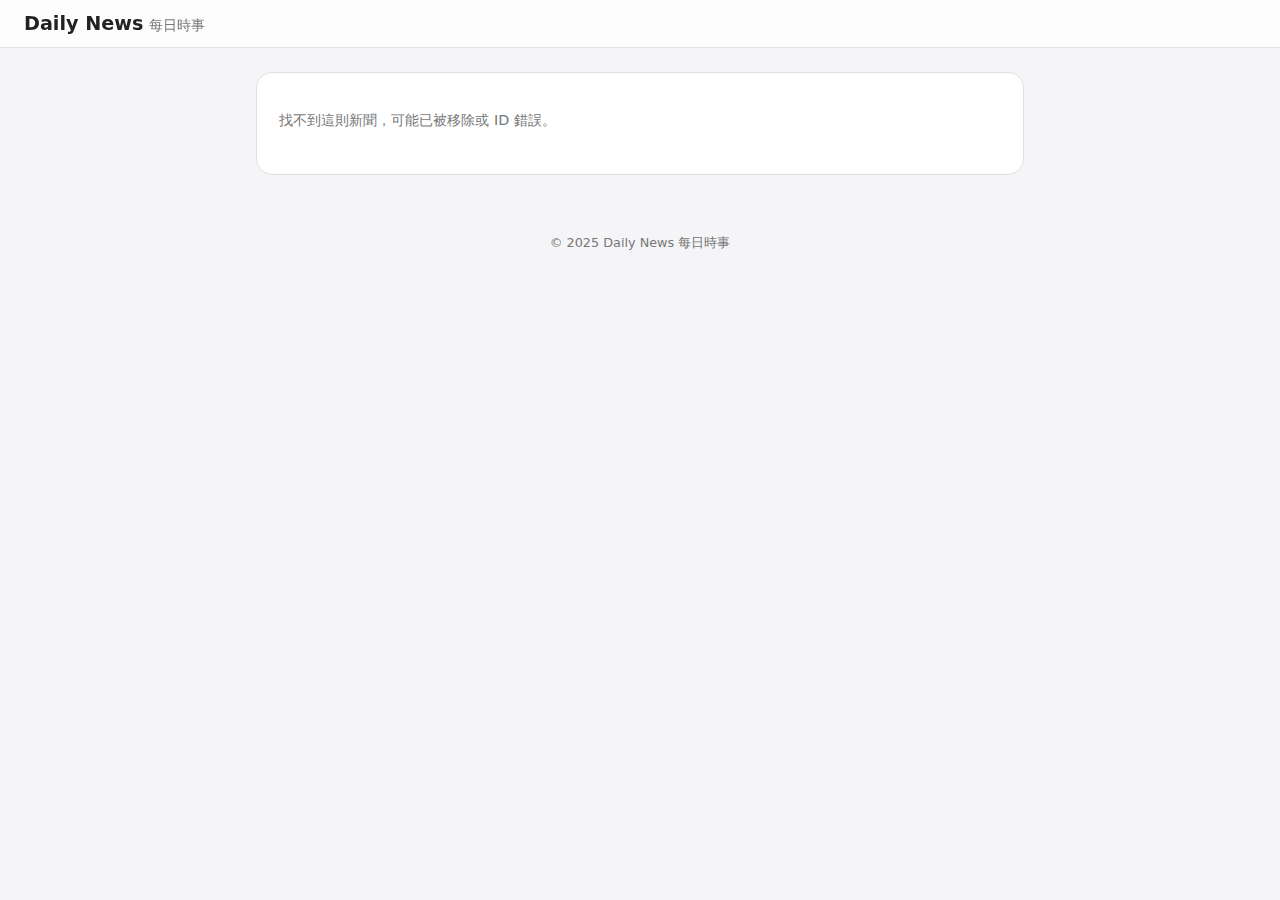
<file: article.html>
<!DOCTYPE html>
<html lang="zh-Hant">
<head>
  <meta charset="UTF-8" />
  <title>新聞內容｜Daily News</title>
  <meta name="viewport" content="width=device-width, initial-scale=1" />
  <link rel="stylesheet" href="styles.css" />
</head>
<body>
  <header class="site-header">
    <div class="logo"><a href="index.html">Daily News<span>每日時事</span></a></div>
  </header>

  <main class="article-layout">
    <article id="article-container" class="article-detail">
      <!-- JS 塞內容 -->
    </article>
  </main>

  <footer class="site-footer">
    <p>© 2025 Daily News 每日時事</p>
  </footer>

  <script src="data/articles.js"></script>
  <script src="article.js"></script>
</body>
</html>
</file>
<file: styles.css>
/* styles.css */

:root {
  --bg: #f5f5f7;
  --card-bg: #ffffff;
  --text: #222;
  --muted: #777;
  --primary: #1a73e8;
  --border: #e0e0e0;
  --radius: 16px;
}

*,
*::before,
*::after {
  box-sizing: border-box;
}

body {
  margin: 0;
  font-family: -apple-system, BlinkMacSystemFont, "Noto Sans TC", system-ui,
    sans-serif;
  background-color: var(--bg);
  color: var(--text);
}

a {
  color: inherit;
  text-decoration: none;
}

.site-header {
  position: sticky;
  top: 0;
  z-index: 10;
  background: #ffffffcc;
  backdrop-filter: blur(12px);
  border-bottom: 1px solid var(--border);
  display: flex;
  align-items: center;
  justify-content: space-between;
  padding: 0.75rem 1.5rem;
}

.logo {
  font-weight: 800;
  font-size: 1.2rem;
}

.logo span {
  font-weight: 400;
  font-size: 0.9rem;
  margin-left: 0.35rem;
  color: var(--muted);
}

.nav a {
  margin-left: 0.75rem;
  font-size: 0.9rem;
  padding: 0.35rem 0.7rem;
  border-radius: 999px;
}

.nav a:hover,
.nav a.active {
  background-color: var(--primary);
  color: #fff;
}

/* Layout */

.layout {
  max-width: 1100px;
  margin: 1.5rem auto;
  display: grid;
  grid-template-columns: 3fr 1fr;
  gap: 1.5rem;
  padding: 0 1rem;
}

.main-content h1 {
  margin-top: 0;
  margin-bottom: 1rem;
}

.news-list {
  display: flex;
  flex-direction: column;
  gap: 1rem;
}

.news-card {
  background: var(--card-bg);
  border-radius: var(--radius);
  overflow: hidden;
  border: 1px solid var(--border);
  transition: transform 0.1s ease, box-shadow 0.1s ease;
}

.news-card:hover {
  transform: translateY(-2px);
  box-shadow: 0 10px 25px rgba(0, 0, 0, 0.06);
}

.news-card a {
  display: flex;
  flex-direction: row;
}

.news-cover {
  width: 40%;
  object-fit: cover;
  max-height: 220px;
}

.news-body {
  padding: 0.9rem 1rem;
  flex: 1;
}

.news-meta {
  display: flex;
  justify-content: space-between;
  align-items: center;
  font-size: 0.8rem;
  color: var(--muted);
  margin-bottom: 0.35rem;
}

.badge {
  display: inline-block;
  padding: 0.1rem 0.55rem;
  border-radius: 999px;
  background: #e3f2fd;
  color: #1565c0;
  font-size: 0.75rem;
}

.news-title {
  font-size: 1.05rem;
  margin: 0.15rem 0 0.3rem;
}

.news-summary {
  font-size: 0.9rem;
  color: #444;
  margin: 0 0 0.4rem;
}

.news-tags .tag {
  font-size: 0.8rem;
  color: var(--muted);
  margin-right: 0.35rem;
}

/* Sidebar */

.sidebar {
  display: flex;
  flex-direction: column;
  gap: 1rem;
}

.search-box input,
.date-filter input {
  width: 100%;
  padding: 0.55rem 0.7rem;
  border-radius: 999px;
  border: 1px solid var(--border);
  outline: none;
  font-size: 0.9rem;
}

.search-box input:focus,
.date-filter input:focus {
  border-color: var(--primary);
}

.date-filter label {
  display: block;
  margin-bottom: 0.35rem;
  font-size: 0.85rem;
  color: var(--muted);
}

/* Article page */

.article-layout {
  max-width: 800px;
  margin: 1.5rem auto 2rem;
  padding: 0 1rem;
}

.article-detail {
  background: var(--card-bg);
  border-radius: var(--radius);
  padding: 1.5rem 1.4rem 1.8rem;
  border: 1px solid var(--border);
}

.article-meta {
  display: flex;
  align-items: center;
  gap: 0.65rem;
  font-size: 0.85rem;
  color: var(--muted);
  margin-bottom: 0.5rem;
}

.article-title {
  margin-top: 0;
  margin-bottom: 0.7rem;
}

.article-cover {
  width: 100%;
  border-radius: 12px;
  margin: 0.5rem 0 1rem;
  max-height: 420px;
  object-fit: cover;
}

.article-content p {
  line-height: 1.7;
  margin: 0.4rem 0;
  font-size: 0.98rem;
}

.article-tags {
  margin-top: 1rem;
}

.article-tags .tag {
  font-size: 0.8rem;
  color: var(--muted);
  margin-right: 0.35rem;
}

.back-link {
  display: inline-block;
  margin-top: 1rem;
  font-size: 0.9rem;
  color: var(--primary);
}

/* Footer */

.site-footer {
  text-align: center;
  padding: 1rem 0;
  font-size: 0.8rem;
  color: var(--muted);
}

/* Responsive */

@media (max-width: 800px) {
  .layout {
    grid-template-columns: 1fr;
  }

  .news-card a {
    flex-direction: column;
  }

  .news-cover {
    width: 100%;
    max-height: 200px;
  }
}

.empty {
  color: var(--muted);
  font-size: 0.9rem;
}
/* ===== Splash Logo 畫面 ===== */

.splash-screen {
  position: fixed;
  inset: 0;
  background: #0b1020;
  color: #fff;
  display: flex;
  align-items: center;
  justify-content: center;
  z-index: 9999;
  transition: opacity 0.6s ease, visibility 0.6s ease;
}

.splash-screen.hide {
  opacity: 0;
  visibility: hidden;
}

.splash-logo {
  text-align: center;
  padding: 2rem 3rem;
  border-radius: 999px;
  border: 1px solid rgba(255, 255, 255, 0.2);
  box-shadow: 0 18px 45px rgba(0, 0, 0, 0.45);
  animation: splash-pop 0.8s ease-out forwards;
}

.splash-logo .logo-main {
  display: block;
  font-size: 2.1rem;
  font-weight: 800;
  letter-spacing: 0.12em;
  text-transform: uppercase;
}

.splash-logo .logo-sub {
  display: block;
  margin-top: 0.4rem;
  font-size: 0.95rem;
  color: #b0bec5;
}

/* 簡單縮放 + 淡入動畫 */
@keyframes splash-pop {
  0% {
    opacity: 0;
    transform: scale(0.9);
  }
  60% {
    opacity: 1;
    transform: scale(1.02);
  }
  100% {
    opacity: 1;
    transform: scale(1);
  }
}
</file>
